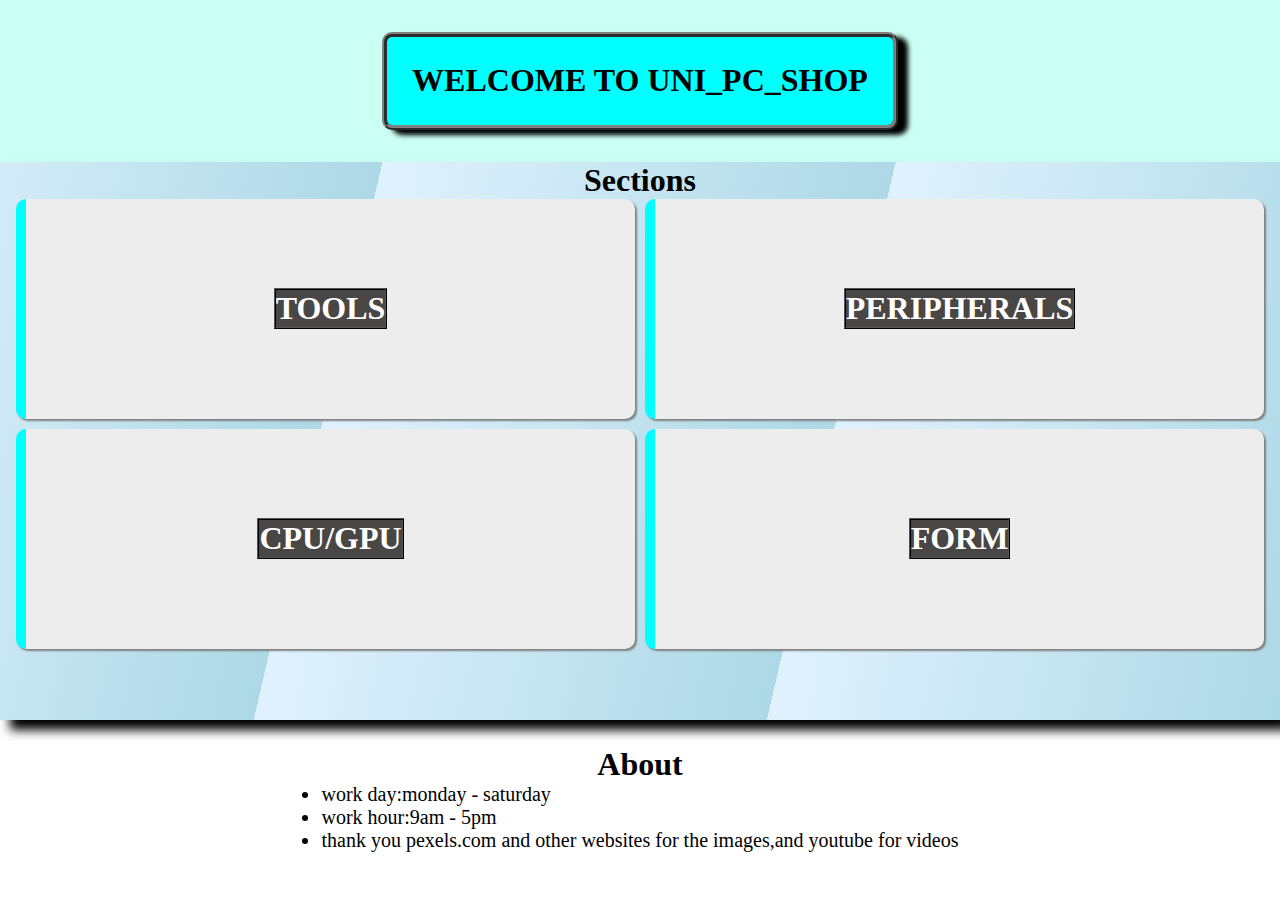
<file: index.html>
<!DOCTYPE html>
<html lang="en">
<head>
    <meta charset="UTF-8">
    <meta http-equiv="X-UA-Compatible" content="IE=edge">
    <meta name="viewport" content="width=device-width, initial-scale=1.0">
    <title>HOME</title>

    <style>

*
{
    margin: 0px;
    padding: 0px;
}
br{
    border: black solid 2px;
}

        #container
        {
            display: flex;
            flex-wrap:wrap;
            height: 80vh;
            width:100%;
            font-size: 32px;
            font-family: roboto;
            font-weight: bold;
            color: white;
        }

        div.title
        {
            font-size: 32px;
            font-family: roboto;
            font-weight: bold;    
        }

    </style>
<!--
the top bar is in top.css file
the main content  is in content.css
-->
    <link rel="stylesheet" href="top.css">
    <link rel="stylesheet" href="content.css">
</head>

<body>

    <div id="container">

    <section id="top">

        <p>WELCOME TO UNI_PC_SHOP</p>

    </section>
    
    <section id="content">

<div id="menu">
    <div class="title">Sections</div>
<article id="section">
    
<a href="tools.html"> 
  <div class="card" style="background-position: top; background-image: url('https://images.pexels.com/photos/1028624/pexels-photo-1028624.jpeg?auto=compress&cs=tinysrgb&w=1260&h=750&dpr=1');">
  <p>TOOLS</p>

  </div>
</a> 

<a href="peripherals.html"> 
    <div class="card" style="background-image:url('https://images.pexels.com/photos/777001/pexels-photo-777001.jpeg?auto=compress&cs=tinysrgb&w=1260&h=750&dpr=1');">
     <p>PERIPHERALS</p>
    </div>
</a>   

<a href="cpu.html"> 
<div class="card" style="background-image:url('https://images.pexels.com/photos/1432680/pexels-photo-1432680.jpeg?auto=compress&cs=tinysrgb&w=1260&h=750&dpr=1');">
    <p>CPU/GPU</p>
</div>    
</a>
<a href="form.html"> 
    
    <div class="card" style="background-image: url('https://images.pexels.com/photos/955389/pexels-photo-955389.jpeg?auto=compress&cs=tinysrgb&w=1260&h=750&dpr=1');">
        <p>FORM</p>    

    </div>
</a>   

</article>
    
       </div>
</div>

</div>

<div id="box">

<section id="about">
    <div class="title">About</div>
    <article class="about">
   
        <ul>
            <li>work day:monday - saturday</li>
            <li>work hour:9am - 5pm</li>
            <li>thank you pexels.com and other websites for the images,and youtube for videos</li>
             <iframe src="bell.mp3" allow="autoplay" style="display:none" id="iframeAudio">
         <audio control autoplay>
        <source src="bell.ogg" type="audio/ogg">
        <source src="bell.mp3" type="audio/mpeg">
      Your browser does not support the audio element.
      </audio>
        </ul>
          
    </article>

</section>

    </section>

</div>
</div>
    
</body>
<script src="rgb.js">


</script>

<script>

    alert("Welcome to my website!");

</script>
</html>
</file>
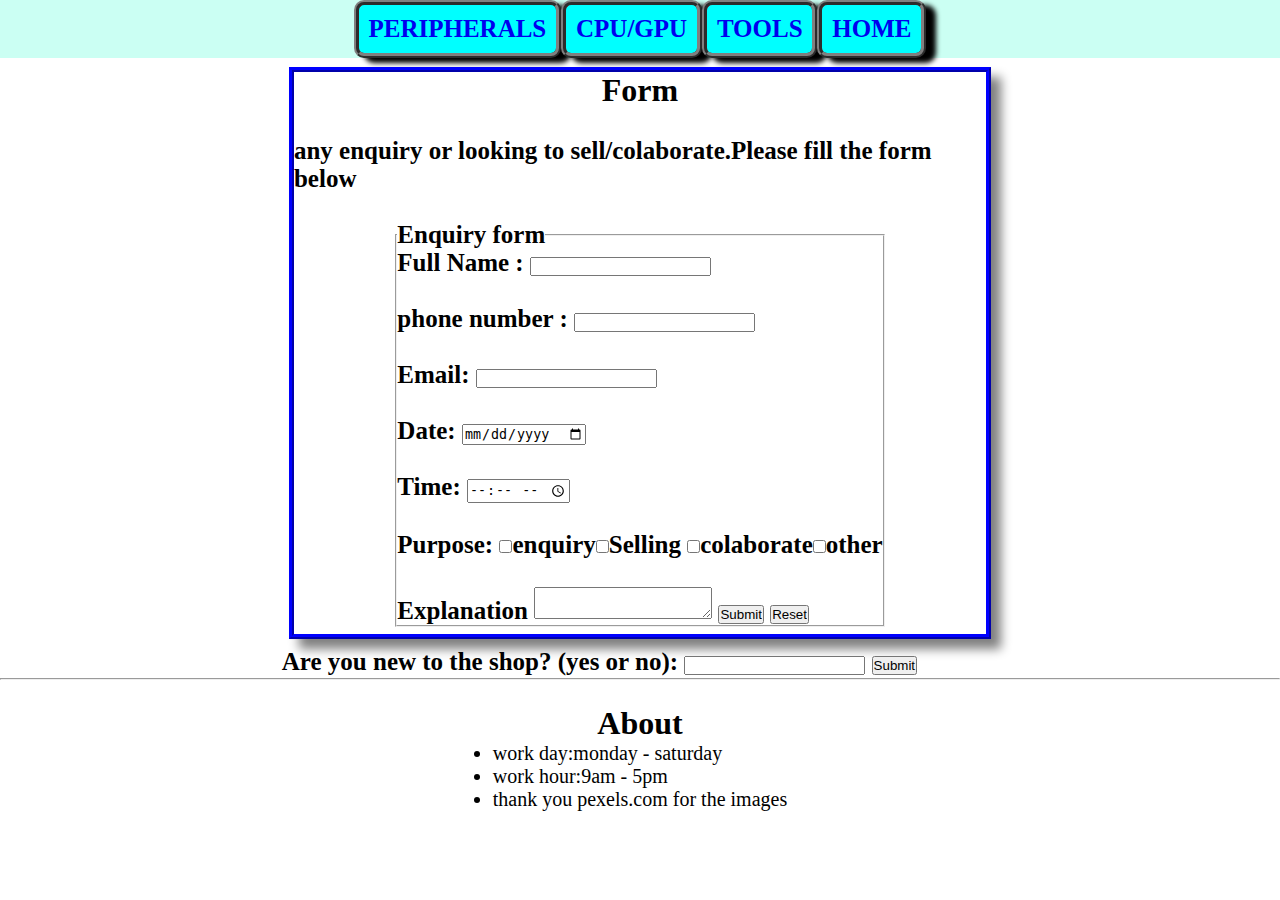
<file: form.html>
<!DOCTYPE html>
<html lang="en">
<head>
    <meta charset="UTF-8">
    <meta http-equiv="X-UA-Compatible" content="IE=edge">
    <meta name="viewport" content="width=device-width, initial-scale=1.0">
    <title>FORM</title>
    <style>

*
{
    margin: 0px;
    padding: 0px;
    
}

br{
    border: black solid 2px;
}

        #container
        {
             display: flex;
             height: 100%;
             width: 100%;
             font-size: 25px;
             font-family: roboto;
             font-weight: bold;
             color: black;
             justify-content: center;
             flex-wrap: wrap;
        }

        div.title
        {
            font-size: 32px;
            font-family: roboto;
            font-weight: bold;
           
        }

    </style>
    <link rel="stylesheet" href="top.css">
    <link rel="stylesheet" href="content.css">
</head>

<body>

    <div id="container">

    <section id="top" class="nav">

        <div id="nav">
        <a href="index.html"> <p> HOME </p></a>
        <a href="tools.html"><p>TOOLS</p></a>
        <a href="cpu.html"><p>CPU/GPU</p></a>
        <a href="peripherals.html"><p>PERIPHERALS</p></a>
    </div>

    </section>


      <table>
        <tr>
          <td><div id="form">
            <div class="title">Form</div>
            <br>
            
          <p>any enquiry or looking to sell/colaborate.Please fill the form below</p>
          <br>
            <form name="Form" method="get" action="/process.php" onsubmit="return validateForm(event)">
                <fieldset>
                <legend>Enquiry form</legend>
        
                <p>Full Name : <input type="text" name="fname"></p><br>
                <p>phone number : <input type="text" name="num"></p><br>
        
                Email: <input type="email" name="email">
                <br><br>
        
                Date: <input type="date" name="Date" >
                <br> <br>
        
                Time: <input type="time" name="Time" >
                <br> <br>
        
                Purpose: <input type="checkbox" name="enquiry" value="enquiry">enquiry<input type="checkbox" name="Selling" value="Selling">Selling
                <input type="checkbox" name="colaborate" value="colaborate">colaborate<input type="checkbox" name="other" value="other">other
                <br><br>
        
                Explanation <textarea name="explain" id="explain"></textarea>
               
        
                <input type="submit" value="Submit">
                <input type="reset" >
                </fieldset>
            </form></td>
        </tr>
        <tr>
          <td> </div>
            <form onsubmit="cekNewCustomer(event)">
             <label for="NewToShop">Are you new to the shop? (yes or no):</label>
             <input type="text" id="NewToShop" name="NewToShop" required>
         
             <button type="submit">Submit</button>
           </form></td>
        </tr>
      </table>
</div>

<hr>
<div id="box">

<section id="about">
    <div class="title">About</div>
    <article class="about">
   
        <ul>
            <li>work day:monday - saturday</li>
            <li>work hour:9am - 5pm</li>
            <li>thank you pexels.com for the images</li>
        </ul>

    </article>

</section>

</div>
</div>
    
</body>
<script src="inputChek.js"></script>
<script src="user.js"></script>
</html>
</file>
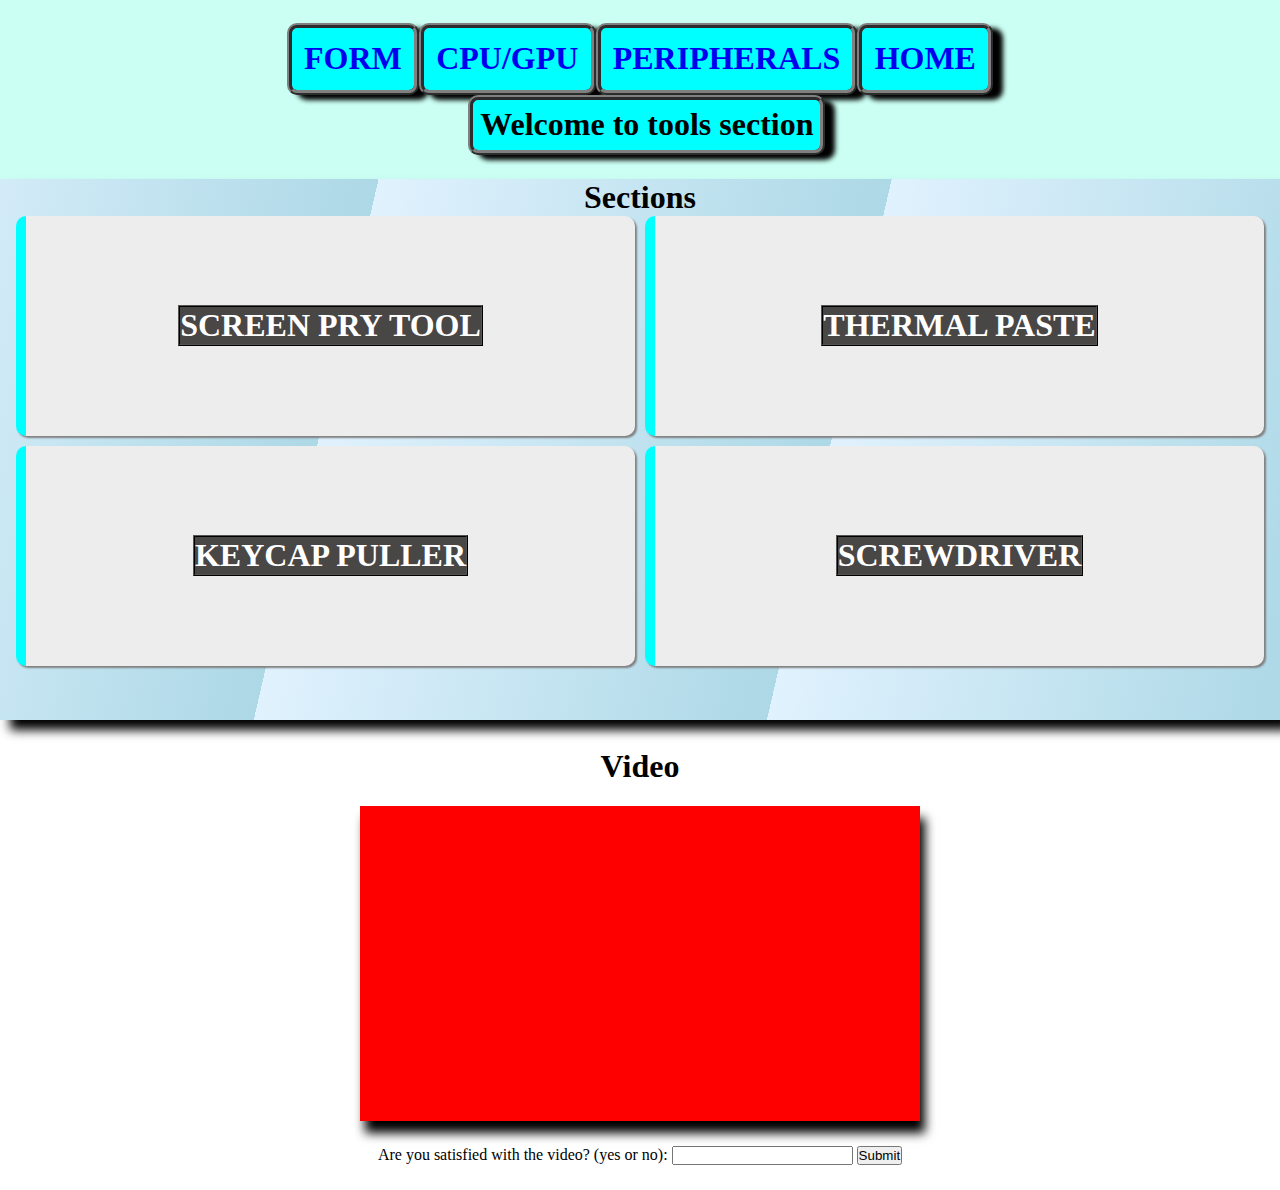
<file: tools.html>
<!DOCTYPE html>
<html lang="en">
<head>
    <meta charset="UTF-8">
    <meta http-equiv="X-UA-Compatible" content="IE=edge">
    <meta name="viewport" content="width=device-width, initial-scale=1.0">
    <title>TOOLS</title>
    <style>

*
{
    margin: 0px;
    padding: 0px;
}

br{
    border: black solid 2px;
}

        #container
        {
            display: flex;
            flex-wrap:wrap;
            height: 80vh;
            width:100%;
            font-size: 32px;
            font-family: roboto;
            font-weight: bold;
            color: white;
        }

        div.title
        {
            font-size: 32px;
            font-family: roboto;
            font-weight: bold;
        }

    </style>
<!--
the top bar is in top.css file
the main content is in content.css
-->
  
    <link rel="stylesheet" href="top.css">
    <link rel="stylesheet" href="content.css">
    <link rel="stylesheet" href="video.css">
</head>

<body>

    <div id="container">
        <section id="top" class="nav">

            <div id="nav">
            <a href="index.html"> <p> HOME </p></a>
            <a href="peripherals.html"><p>PERIPHERALS</p></a>
            <a href="cpu.html"><p>CPU/GPU</p></a>
            <a href="form.html"><p>FORM</p></a>
        </div>
  
            <div id="greet"><p>Welcome to tools section</p></div>
        </section>
        
    <section id="content">

<div id="menu">
    <div class="title">Sections</div>
<article id="section">

 <div class="card" style="background-size: cover; background-image: url('https://img.kwcdn.com/product/open/2022-11-23/1669212440089-fe04803b5443412e87e1f64ffef1375e-goods.jpeg');">
 <p>SCREEN PRY TOOL</p>

</div>

<div class="card" style="background-image:url('https://images.pexels.com/photos/28456610/pexels-photo-28456610/free-photo-of-collection-of-various-thermal-paste-tubes-in-flat-lay.jpeg?auto=compress&cs=tinysrgb&w=600');">
    <p>THERMAL PASTE</p>
</div>
<div class="card" style="background-image:url('https://external-content.duckduckgo.com/iu/?u=https%3A%2F%2Fi5.walmartimages.com%2Fasr%2Fd6b84464-b4c9-4321-8785-a976ab01b194_1.81e6dd918a16b99ef92290dd060a2927.jpeg&f=1&nofb=1&ipt=de475c8b33ce17a2e7290d27ef2bf284fc3ce81e015bab13a1a2a41a5eb9350f&ipo=images');">
    <p>KEYCAP PULLER</p>
    

 </div>
 <div class="card" style="background-image: url('https://external-content.duckduckgo.com/iu/?u=https%3A%2F%2Fpimdatacdn.bahco.com%2Fmedia%2Fsub623%2F16a0feb9514f183f.png&f=1&nofb=1&ipt=5f4441426a3b7a372c4b971c168020935c7538adcc283886aa89600fc3f71c2f&ipo=images');">
      <p>SCREWDRIVER</p>    

 </div>

</article>
    
       </div>
</div>

</div>

<div id="box">

<section id="videos">
    <table>
        <thead>
          <tr>
            <th> <div class="title">Video</div></th>
          </tr>
        </thead>
        <tbody>
          <tr>
            <td> <article class="video">
   
                <iframe id="video" width="560" height="315" src="https://www.youtube.com/embed/IrSJ46-d7wQ?si=mskObB8raVlWNCqs" title="YouTube video player" frameborder="0" 
                allow="accelerometer; autoplay; clipboard-write; encrypted-media; gyroscope; picture-in-picture; web-share" referrerpolicy="strict-origin-when-cross-origin" allowfullscreen></iframe>
        
            </article></td>
          </tr>
        </tbody>
      </table>
   
      <form onsubmit="getRespon(event)">
        <label for="satis">Are you satisfied with the video? (yes or no):</label>
        <input type="text" id="satis" name="satis" required>
    
        <button type="submit">Submit</button>
      </form></td>

</section>

    </section>

</div>
</div>
    
</body>
<script src="user.js"></script>
</html>
</file>
<file: top.css>
section#top
        {
            background-color: rgb(203, 255, 243); 
            display: flex;
            color: black;
            box-shadow: 5px grey;
            width: 100%;
            flex-direction: column;
           transition: 1s;
            justify-content: center;
            align-items: center;
            flex-wrap: nowrap;
            
        }

    section#top p{
        border: grey ridge 5px;
        box-shadow: #0c1114;
        padding: 2%;
        background-color: aqua;
        box-shadow: 10px 5px 5px black;
        width: max-content;
        border-radius: 10px
    }

    section#top.nav :hover
    {
        background-color:  rgb(255, 255, 255) ;
        transition: 0.2s;
    } 

     section#top.nav
    {
    display: flex;
    flex-direction: column;
    align-items: center;
    } 
    div#nav {
        display: flex;
        flex-direction: row-reverse;
        justify-content: center;
        flex-wrap: nowrap;
    }
</file>
<file: content.css>
section#content
        {
           background: repeating-linear-gradient(283deg, lightblue, #e0f2fe 500px);
           display: flex;
           flex-direction: row;
           color: black;
           width: 100%;
           box-shadow: black 10px 10px 10px;
        }
        section#about{
            display: flex ;
            flex-direction: column;
            align-items: center;
            font-size: 20px;
            font-family: roboto;
               
               
        }
        .card{
            background-position: center;
            background-size: cover;
            display:flex;
            
        }

        .card p{
            border: black ridge 2px;
            background: rgb(73, 70, 70);
            font-size: xx-large;
            color: white;
        }

       div.card
        {
           
          color: black;
          background-color:rgb(237 237 237);
          border-radius: 10px;
          border-left: 10px aqua solid;
          font-size: 1rem;
          display: flex;
          padding: 1rem;
          box-shadow: 2px 2px 2px grey;
          flex-direction: column;
          flex-wrap: wrap;
          align-items: center;
          justify-content: center;
        }

    a{
        display: contents;
    }

        div.card:hover
        {
            border-left: 10px blueviolet solid;
            transition: 0.2s;

        }
        div#menu{
            display: flex;
            margin-right: 1rem;
            padding-left: 1rem;
            flex-direction: column;
            align-items: center;
            width: 100%;
            height:55vh;
    }
    div#cat {
        display: flex;
        flex-direction: row;
        flex-wrap: wrap;
        align-items: center;
        background-color: snow;
    }

    div#menu article{
     flex: 1;
     padding-top: 0;
     padding-bottom: 0.5rem;
     gap: 10px;
     width: 100%;
    }


        article#section
        {
           
        display: grid;
        grid-template-rows:repeat(auto-fill, minmax(150px, 1fr));
        grid-template-columns: repeat(2, 1fr);
  
        }

       div#box
       {
        margin: 1%;
        padding: 1%;
       }

       #form
       {
        box-shadow: 10px 10px 10px grey;
        border: ridge blue 5px;
        margin: 1%;
        padding-bottom: 1%;
        display: flex ;
        flex-direction: column;
        align-items: center;
       }
</file>
<file: video.css>
#videos {
    display: flex;
     flex-direction: column;
    justify-content: center;
     align-items: center;
     padding: 0 50px;
     text-align: center;
}

iframe#video {
    box-shadow: 5px 12px 10px 0px;
    background: red  5px;
    margin: 19px;
}

iframe#video:hover {
    
  transform:scale(1.005);
  transition:0.3s;
    background: red  10px;
   
}
</file>
